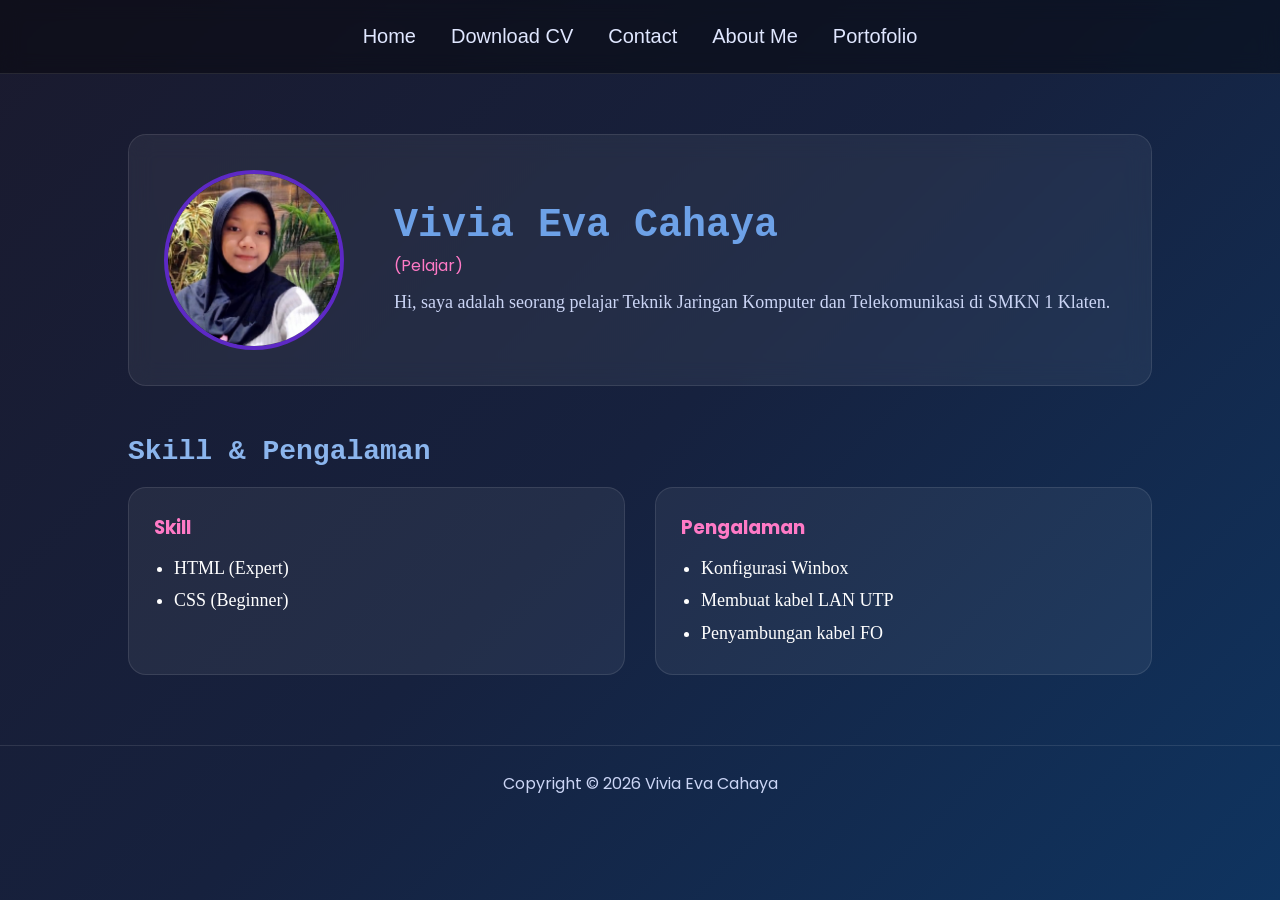
<file: index.html>
<!DOCTYPE html>
<html lang="en">
<head>
<meta charset="UTF-8">
<meta name="viewport" content="width=device-width, initial-scale=1.0">

<title>Vivia Personal Website</title>

<link rel="shortcut icon" href="favicon.ico">
<link href="https://fonts.googleapis.com/css2?family=Poppins&display=swap" rel="stylesheet">

<link rel="stylesheet" href="style5.css">

</head>

<body>

<nav>
<a href="index.html">Home</a>
<a href="cv-via.pdf">Download CV</a>
<a href="contact.html">Contact</a>
<a href="about.html">About Me</a>
<a href="portofolio.pdf">Portofolio</a>
</nav>

<div class="container">

<div class="profile">

<img src="image/foto-profile.jpg" class="profile-img">

<div class="profile-text">

<h1 style="font-family: 'Courier New', Courier, monospace;">Vivia Eva Cahaya</h1>
<p class="job">(Pelajar)</p>

<p class="desc" style="font-family: Georgia, 'Times New Roman', Times, serif;">
Hi, saya adalah seorang pelajar Teknik Jaringan Komputer dan Telekomunikasi di SMKN 1 Klaten. 
</p>

</div>
</div>

<h2 class="title" style="font-family: 'Courier New', Courier, monospace;">Skill & Pengalaman</h2>

<div class="card-container">

<div class="card">
<h3>Skill</h3>
<ul style="font-family:Georgia, 'Times New Roman', Times, serif">
<li style="font-size: large;">HTML (Expert)</li>
<li style="font-size: large;">CSS (Beginner)</li>
</ul>
</div>

<div class="card">
<h3>Pengalaman</h3>
<ul style="font-family:Georgia, 'Times New Roman', Times, serif">
<li style="font-size: large;">Konfigurasi Winbox</li>
<li style="font-size: large;">Membuat kabel LAN UTP</li>
<li style="font-size: large;">Penyambungan kabel FO</li>
</ul>
</div>

</div>

</div>

<footer>
<p>Copyright &copy; 2026 Vivia Eva Cahaya</p>
</footer>

</body>
</html>
</file>
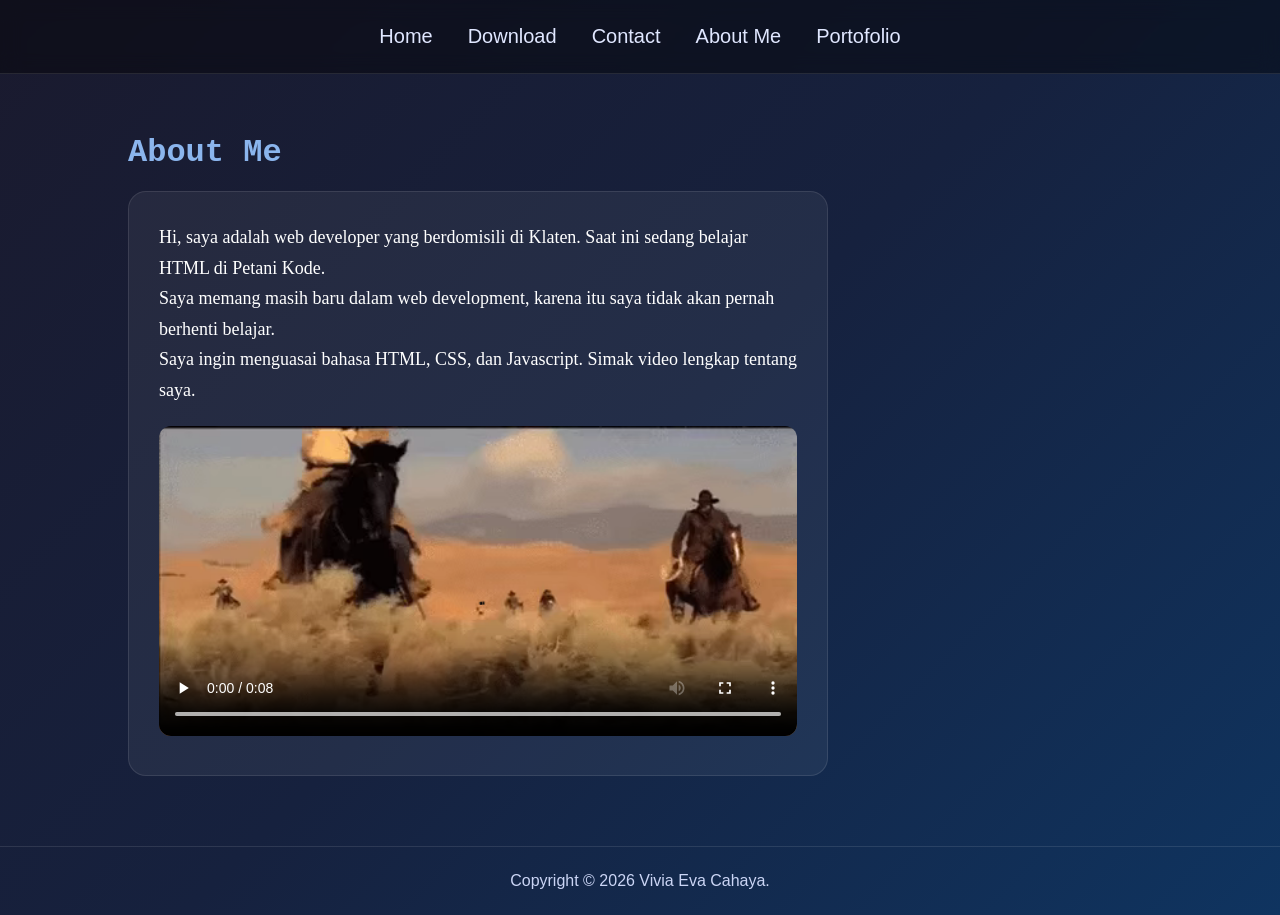
<file: about.html>
<!DOCTYPE html>
<html lang="en">
<head>

<meta charset="UTF-8">
<meta name="viewport" content="width=device-width, initial-scale=1.0">

<title>About Me</title>
<link rel="shortcut icon" href="favicon.ico">
<link rel="stylesheet" href="style5.css">

</head>

<body>

<nav>
<a href="index.html">Home</a>
<a href="cv-via.pdf">Download</a>
<a href="contact.html">Contact</a>
<a href="about.html">About Me</a>
<a href="portofolio.pdf">Portofolio</a>
</nav>

<div class="container">

<h1 class="title" style="font-family: 'Courier New', Courier, monospace; font-size: xx-large;">About Me</h1>

<div class="about-card">

<p>
Hi, saya adalah web developer yang berdomisili di Klaten.
Saat ini sedang belajar HTML di Petani Kode.
</p>

<p>
Saya memang masih baru dalam web development, karena itu saya tidak akan pernah berhenti belajar.
</p>

<p>
Saya ingin menguasai bahasa HTML, CSS, dan Javascript.
Simak video lengkap tentang saya.
</p>

<video controls class="about-video">
<source src="video/video-about.webm" type="video/webm">
</video>

</div>

</div>

<footer>
<p>Copyright © 2026 Vivia Eva Cahaya.</p>
</footer>

</body>
</html>
</file>
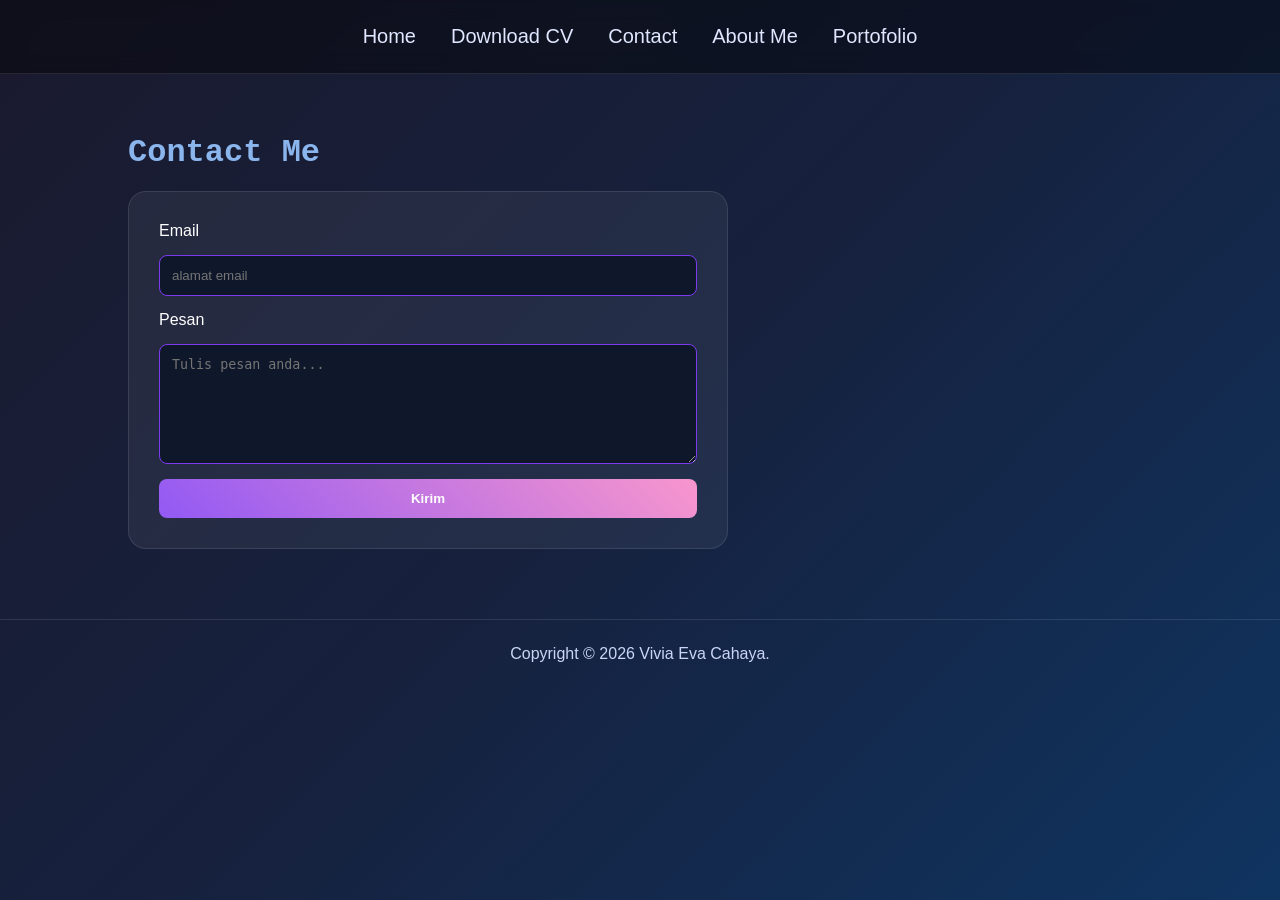
<file: contact.html>
<!DOCTYPE html>
<html lang="en">
<head>
<meta charset="UTF-8">
<meta name="viewport" content="width=device-width, initial-scale=1.0">

<title>My Contact</title>

<link rel="shortcut icon" href="favicon.ico">
<link rel="stylesheet" href="style5.css">

</head>

<body>

<nav>
<a href="index.html">Home</a>
<a href="cv-via.pdf">Download CV</a>
<a href="contact.html">Contact</a>
<a href="about.html">About Me</a>
<a href="portofolio.pdf">Portofolio</a>
</nav>

<div class="container">

<h1 class="title" style="font-family: 'Courier New', Courier, monospace; font-size: xx-large;">Contact Me</h1>

<div class="contact-card">

<form action="mailto:viviaeva1225@gmail.com" method="post" enctype="text/plain">

<label>Email</label>
<input type="email" name="email" placeholder="alamat email">

<label>Pesan</label>
<textarea name="message" placeholder="Tulis pesan anda..."></textarea>

<button type="submit">Kirim</button>

</form>

</div>

</div>

<footer>
<p>Copyright © 2026 Vivia Eva Cahaya.</p>
</footer>

</body>

</html>
</file>
<file: style5.css>
*{
margin:0;
padding:0;
box-sizing:border-box;
}

body{
font-family:'Poppins', sans-serif;
background:linear-gradient(135deg,#1a1a2e,#16213e,#0f3460);
color:white;
min-height:100vh;
}

/* NAVBAR */

nav{
display:flex;
justify-content:center;
align-items:center;
font-family:Impact, Haettenschweiler, 'Arial Narrow Bold', sans-serif;
gap:35px;
padding:25px; 
background:rgba(0,0,0,0.4);
backdrop-filter:blur(10px);
border-bottom:1px solid rgba(255,255,255,0.1);
position:sticky;
top:0;
}

nav a{
text-decoration:none;
color:#e0e7ff;
font-weight:500;
font-size:20px;
transition:0.3s;
}

nav a:hover{
color:#ff7ac6;
}

/* CONTAINER */

.container{
width:80%;
margin:auto;
margin-top:60px;
}

/* PROFILE */

.profile{
display:flex;
align-items:center;
gap:50px;
background:rgba(255,255,255,0.06);
backdrop-filter:blur(12px);
padding:35px;
border-radius:18px;
border:1px solid rgba(255,255,255,0.1);
}

.profile-img{
width:180px;
height:180px;
border-radius:50%;
object-fit:cover;
border:4px solid #5d29c5;
transition:0.4s;
}

.profile-img:hover{
transform:scale(1.08);
box-shadow:0 0 20px #ff7ac6;
}

.profile-text h1{
font-size:40px;
color:#6da1e7;
}

.job{
color:#ff7ac6;
margin-top:5px;
}

.desc{
margin-top:10px;
color:#cbd5f5;
line-height:1.6;
font-size: large;
}

/* SECTION TITLE */

.title{
margin-top:50px;
margin-bottom:20px;
color:#8bb5ed;
font-size:28px;
}

/* CARD */

.card-container{
display:flex;
gap:30px;
}

.card{
flex:1;
background:rgba(255,255,255,0.06);
padding:25px;
border-radius:18px;
border:1px solid rgba(255,255,255,0.1);
transition:0.3s;
}

.card:hover{
transform:translateY(-6px);
border:1px solid #7c3aed;
box-shadow:0 0 20px rgba(255,122,198,0.5);
}

.card h3{
color:#ff7ac6;
margin-bottom:10px;
}

.card ul{
padding-left:20px;
line-height:1.8;
}

/* CONTACT */

.contact-card{
max-width:600px;
background:rgba(255,255,255,0.06);
padding:30px;
border-radius:18px;
border:1px solid rgba(255,255,255,0.1);
}

form{
display:flex;
flex-direction:column;
gap:15px;
}

input,textarea{
padding:12px;
border-radius:8px;
border:1px solid #7c3aed;
background:#0f172a;
color:white;
}

textarea{
min-height:120px;
}

button{
padding:12px;
border:none;
border-radius:8px;
background:linear-gradient(45deg,#9259f3,#f896cd);
color:white;
font-weight:bold;
cursor:pointer;
transition:0.3s;
}

button:hover{
transform:scale(1.05);
box-shadow:0 0 15px #ff7ac6;
}

/* ABOUT */

.about-card{
max-width:700px;
background:rgba(255,255,255,0.06);
padding:30px;
border-radius:18px;
border:1px solid rgba(255,255,255,0.1);
line-height:1.7;
font-family: Georgia, 'Times New Roman', Times, serif;
font-size: large;
}

.about-video{
width:100%;
margin-top:20px;
border-radius:12px;
}

/* FOOTER */

footer{
text-align: center;
margin-top:70px;
padding:25px;
border-top:1px solid rgba(255,255,255,0.1);
color:#cbd5f5;
}
</file>
